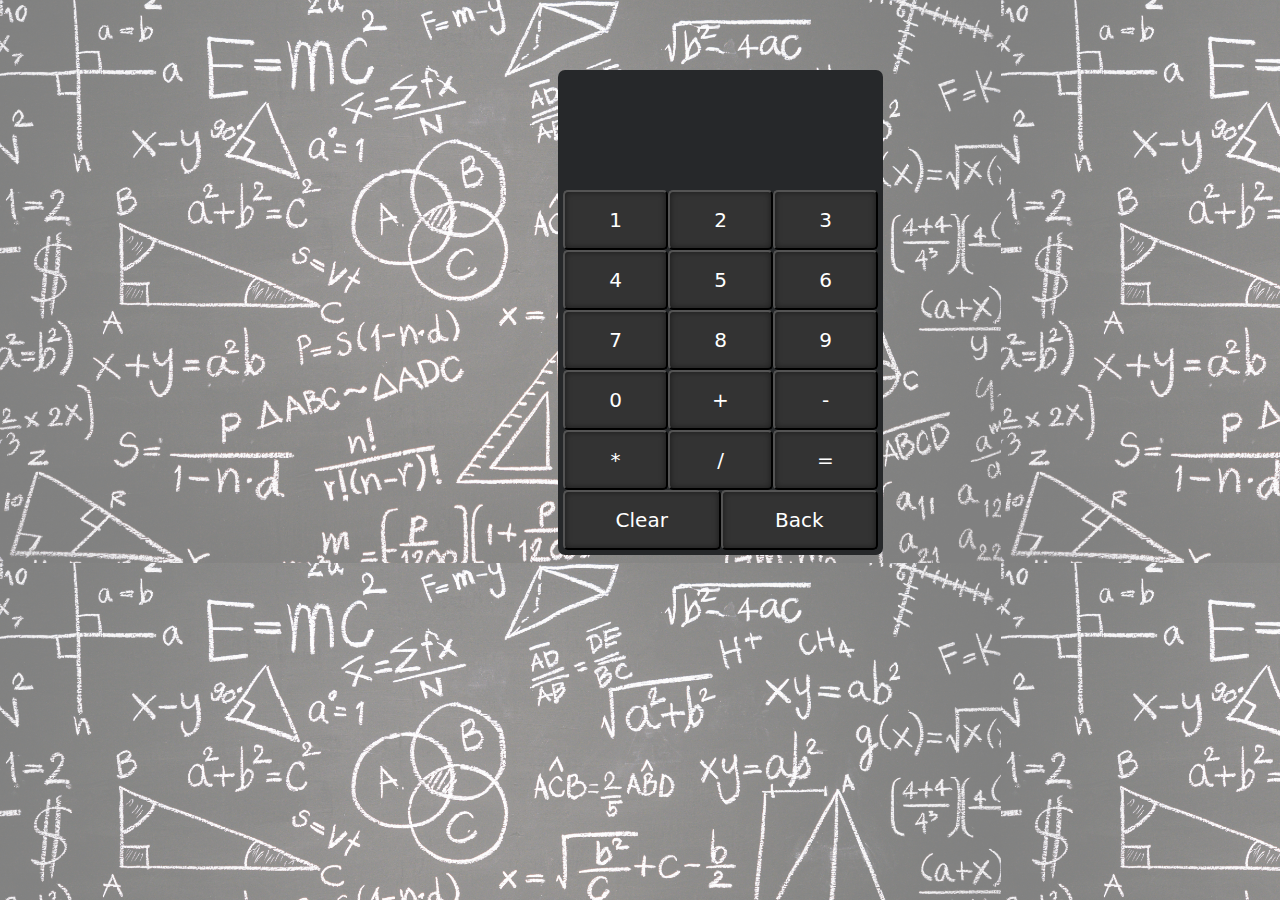
<file: index.html>
<!DOCTYPE html>
<html lang="en">
<head>
    <meta charset="UTF-8">
    <title>Calculator</title>
    <link rel ="stylesheet" href="Calculator.css">
</head>
<body>
<div class="calculatorBody">
    <div id="div1">
    </div>
    <div class="div2">
        <button onclick="one()">1</button>
    <button onclick="two()">2</button>
    <button onclick="three()">3</button>
    </div>
    <div class="div3">
        <button onclick="four()">4</button>
        <button onclick="five()">5</button>
        <button onclick="six()">6</button>
    </div>
    <div class="div4">
        <button onclick="seven()">7</button>
        <button onclick="eight()">8</button>
        <button onclick="nine()">9</button>
    </div>
    <div class="div5">
        <button onclick="zero()">0</button>
        <button onclick="add()">+</button>
        <button onclick="sub()">-</button>
    </div>
    <div class="div6">
        <button onclick="mul()">*</button>
        <button onclick="div()">/</button>
        <button onclick="answer()">=</button>
    </div>
    <div class="div7">
        <button class="btn1" onclick="clr()">Clear</button>
        <button class="btn1" onclick="back()">Back</button>
    </div>
</div>
<script src="Calculator.js"></script>
</body>
</html>
</file>
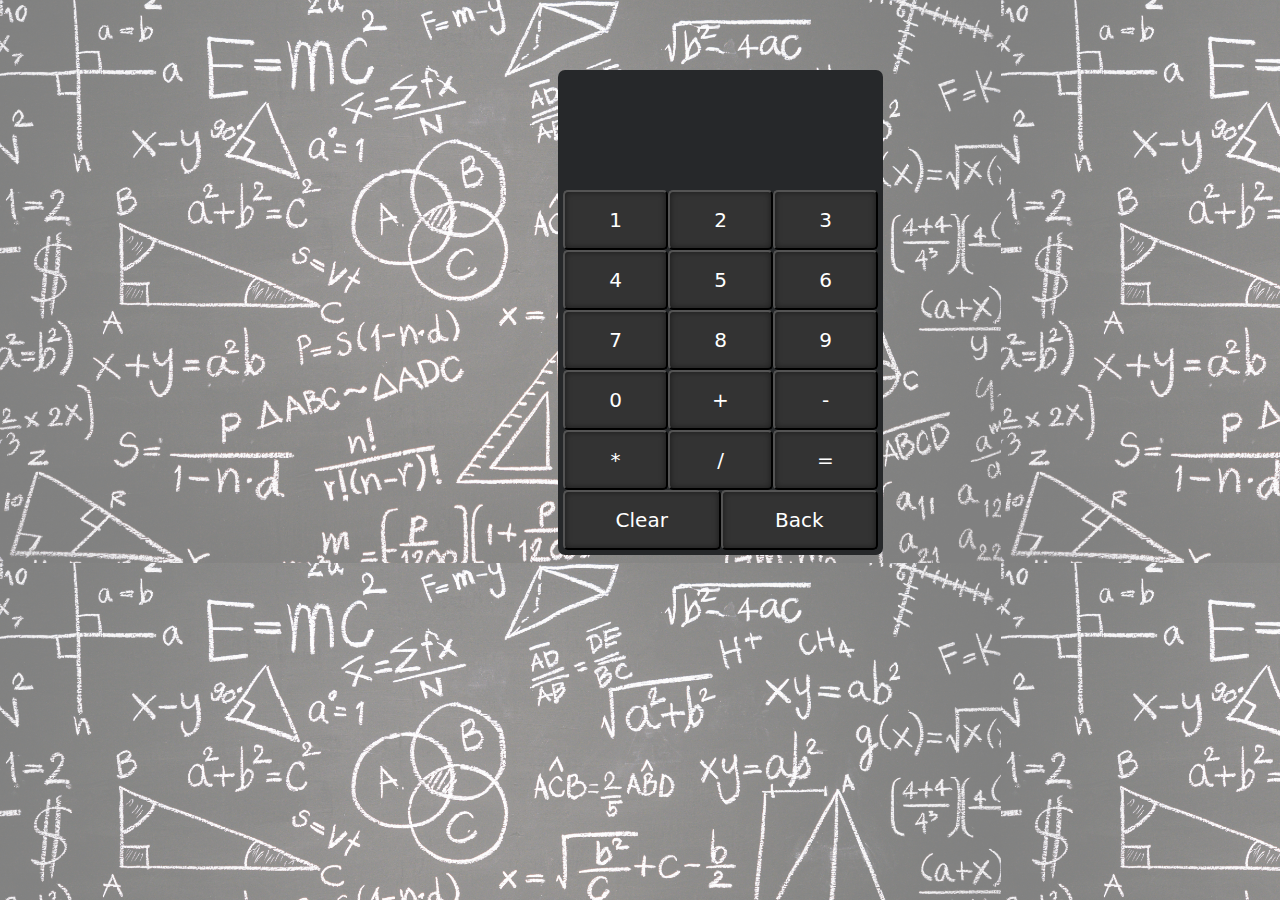
<file: Calculator.html>
<!DOCTYPE html>
<html lang="en">
<head>
    <meta charset="UTF-8">
    <title>Calculator</title>
    <link rel ="stylesheet" href="Calculator.css">
</head>
<body>
<div class="calculatorBody">
    <div id="div1">
    </div>
    <div class="div2">
        <button onclick="one()">1</button>
    <button onclick="two()">2</button>
    <button onclick="three()">3</button>
    </div>
    <div class="div3">
        <button onclick="four()">4</button>
        <button onclick="five()">5</button>
        <button onclick="six()">6</button>
    </div>
    <div class="div4">
        <button onclick="seven()">7</button>
        <button onclick="eight()">8</button>
        <button onclick="nine()">9</button>
    </div>
    <div class="div5">
        <button onclick="zero()">0</button>
        <button onclick="add()">+</button>
        <button onclick="sub()">-</button>
    </div>
    <div class="div6">
        <button onclick="mul()">*</button>
        <button onclick="div()">/</button>
        <button onclick="answer()">=</button>
    </div>
    <div class="div7">
        <button class="btn1" onclick="clr()">Clear</button>
        <button class="btn1" onclick="back()">Back</button>
    </div>
</div>
<script src="Calculator.js"></script>
</body>
</html>
</file>
<file: Calculator.css>
body{
    background: linear-gradient(rgba(255, 255, 255, 0.5), rgba(255, 255, 255, 0.5)),
    url("Calc-min.png");
    background-size:contain;
}
.calculatorBody{
    margin-top: 70px;
    background-color: #26282A;
    height: 485px;
    width: 325px;
    margin-left: 550px;
    margin-right: 550px;
    border-radius: 7px;
}
#div1{
    font-family: system-ui;
    padding-top: 10px;
    padding-right: 5px;
    height: 100px;
    color: white;
    font-size: 50px;
    text-align: right;
}
.div2{
    margin-left: 5px;
    margin-right: 5px;
    margin-top: 10px;
    display:flex;
}
.div3{
    margin-left: 5px;
    margin-right: 5px;
    display:flex;
}
.div4{
    margin-left: 5px;
    margin-right: 5px;
    display:flex;
}
.div5{
    margin-left: 5px;
    margin-right: 5px;
    display:flex;
}
.div6{
    margin-left: 5px;
    margin-right: 5px;
    display:flex;
}
.div7{
    margin-left: 5px;
    margin-right: 5px;
    display:flex;
    justify-content: space-evenly;
}
.btn1{
    font-size: 20px;
    width: 180px;
    box-shadow: 0 0 6px 0 rgba(0, 0, 0, 0.5) inset;
}
button{
    font-family: system-ui;
    background-color: #333333;
    font-size: 20px;
    width: 105px;
    height: 60px;
    border-radius: 5px;
    color: white;
    box-shadow: 0 0 6px 0 rgba(0, 0, 0, 0.5) inset;

}
button:hover{
    filter: saturate(0.5);
}
</file>
